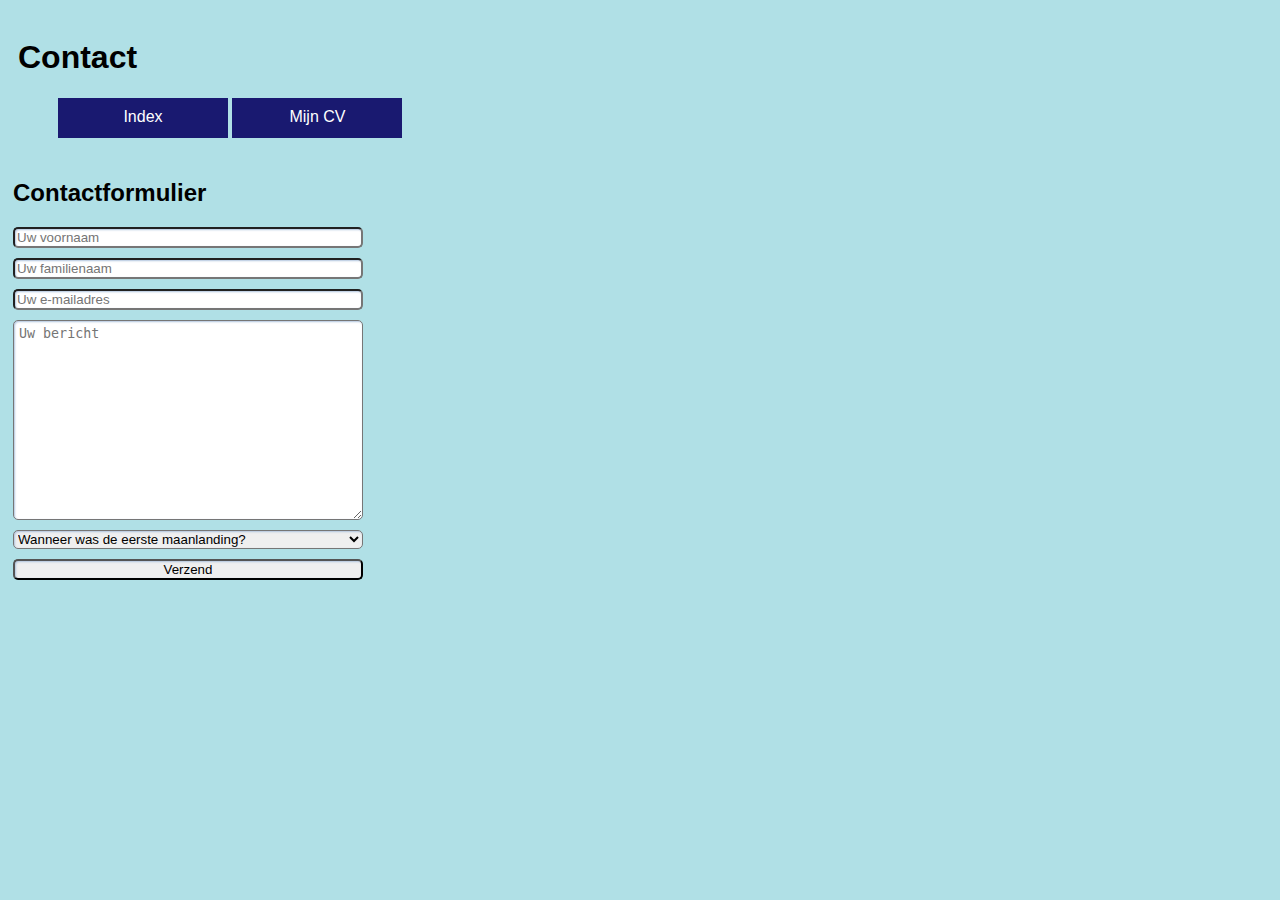
<file: Mijn Pagina/Html/contact.html>
<!DOCTYPE html>
<html lang="en">
  <head>
    <meta charset="utf-8">
    <title>Contact</title>
    <link rel="stylesheet" type="text/css" href="../CSS/Style.css">
  </head>
  <body>
    <header>
      <h1>Contact</h1>
      <nav>
        <ul>
          <li><a href="index.html">Index</a></li>
          <li><a href="mijncv.html">Mijn CV</a></li>
        </ul>
      </nav>
    </header>
    <div>
      <form>
        <h2>Contactformulier</h2>
        <input type="text" placeholder="Uw voornaam">
        <input type="text" placeholder="Uw familienaam">
        <input type="email" placeholder="Uw e-mailadres">
        <textarea placeholder="Uw bericht"></textarea>
        <select>
          <option>Wanneer was de eerste maanlanding?</option>
          <option>1972</option>
          <option>1969</option>
          <option>1958</option>
          <option>1963</option>
        </select>
        <button>Verzend</button>
      </form>
    </div>
    <footer>

    </footer>
  </body>
</html>
</file>
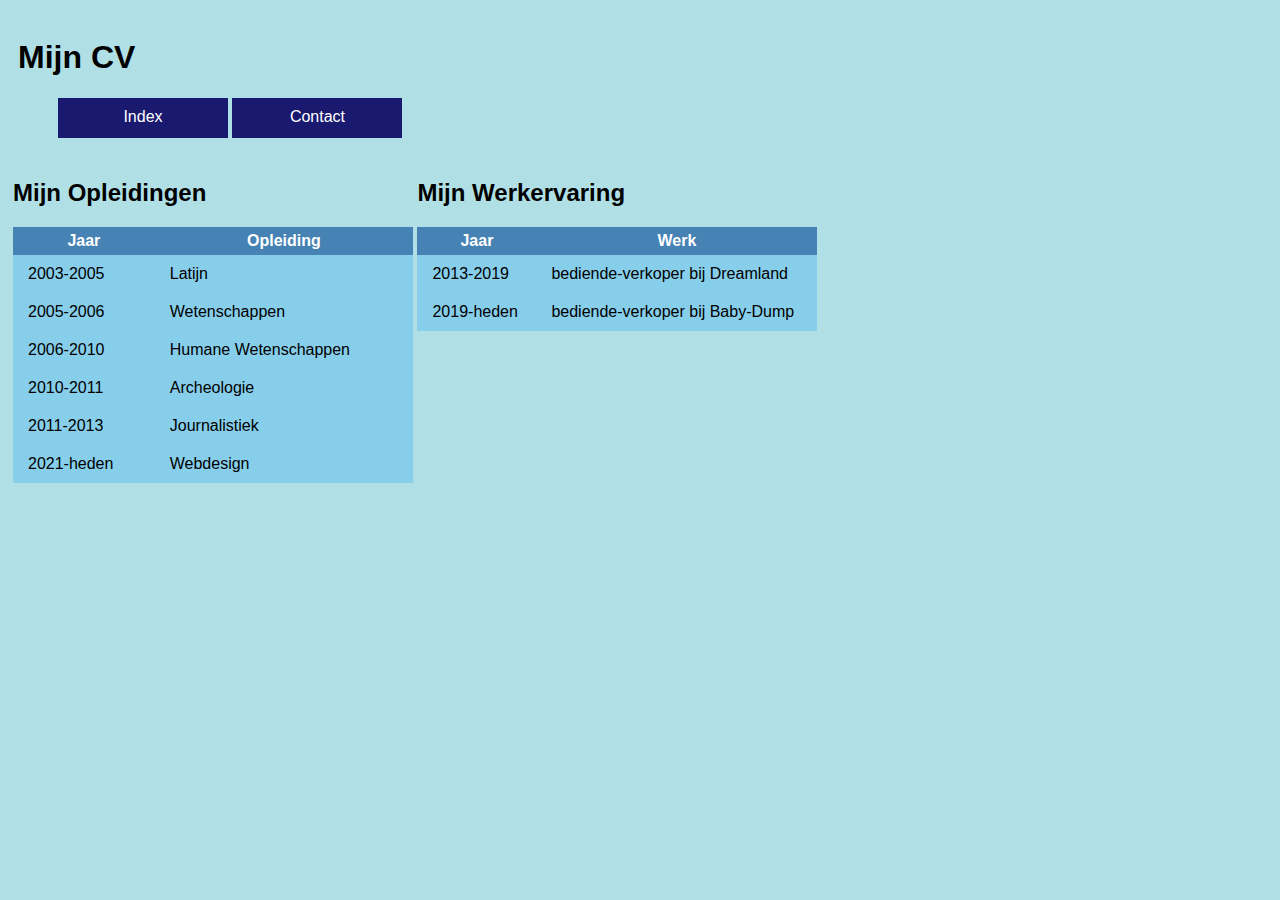
<file: Mijn Pagina/Html/mijncv.html>
<!DOCTYPE html>
<html lang="en">
  <head>
    <meta charset="utf-8">
    <title>Mijn CV</title>
    <link rel="stylesheet" type="text/css" href="../CSS/Style.css">
  </head>
  <body>
    <header>
      <h1>Mijn CV</h1>
      <nav>
        <ul>
          <li><a href="index.html">Index</a></li>
          <li><a href="contact.html">Contact</a></li>
        </ul>
      </nav>
    </header>
    <div>
      <h2>Mijn Opleidingen</h2>
      <table>
        <thead>
          <tr>
            <th>Jaar</th>
            <th>Opleiding</th>
          </tr>
        </thead>
        <tbody>
          <tr>
            <td>2003-2005</td>
            <td>Latijn</td>
          </tr>
          <tr>
            <td>2005-2006</td>
            <td>Wetenschappen</td>
          </tr>
          <tr>
            <td>2006-2010</td>
            <td>Humane Wetenschappen</td>
          </tr>
          <tr>
            <td>2010-2011</td>
            <td>Archeologie</td>
          </tr>
          <tr>
            <td>2011-2013</td>
            <td>Journalistiek</td>
          </tr>
          <tr>
            <td>2021-heden</td>
            <td>Webdesign</td>
          </tr>
        </tbody>
      </table>
    </div>
    <div>
      <h2>Mijn Werkervaring</h2>
      <table>
        <thead>
          <tr>
            <th>Jaar</th>
            <th>Werk</th>
          </tr>
        </thead>
        <tbody>
          <tr>
            <td>2013-2019</td>
            <td>bediende-verkoper bij Dreamland</td>
          </tr>
          <tr>
            <td>2019-heden</td>
            <td>bediende-verkoper bij Baby-Dump</td>
          </tr>
        </tbody>
      </table>
    </div>
    <footer>

    </footer>
  </body>
</html>
</file>
<file: Mijn Pagina/CSS/Style.css>
body{background-color: powderblue; font-family: Verdana, sans-serif; padding: 5px;}

div, p, img{display: inline-block;}

body, header, footer{padding: 5px;}

.p1{color: darkslateblue; background-color: lavender; width: 750px; height: auto;}

table{border-collapse: collapse; width: 400px;}
th{padding: 5px 5px; background-color: steelblue; color: white;}
td{padding: 10px 15px; background-color: skyblue;}

ul a{color: white; text-decoration: none;}
li{display: inline-block; height: 20px; width: 150px; padding: 10px; text-align: center; color: white; border-left: 1px blue; border-right: 2px blue; background-color: midnightblue;}
li:hover{background-color: royalblue; border-style: none;}

input[type="text"], input[type="email"], textarea, select, button{display: block; margin: 10px 0px; width: 350px; box-sizing: border-box; border-radius: 5px; box-shadow: inset 1px 1px 2px lightsteelblue;}
textarea{height: 200px; background-color: white; padding: 5px 5px;}
button:active{background-color: royalblue; color: floralwhite; border-radius: 8px; box-shadow: inset 2px 2px 5px navy;}
</file>
